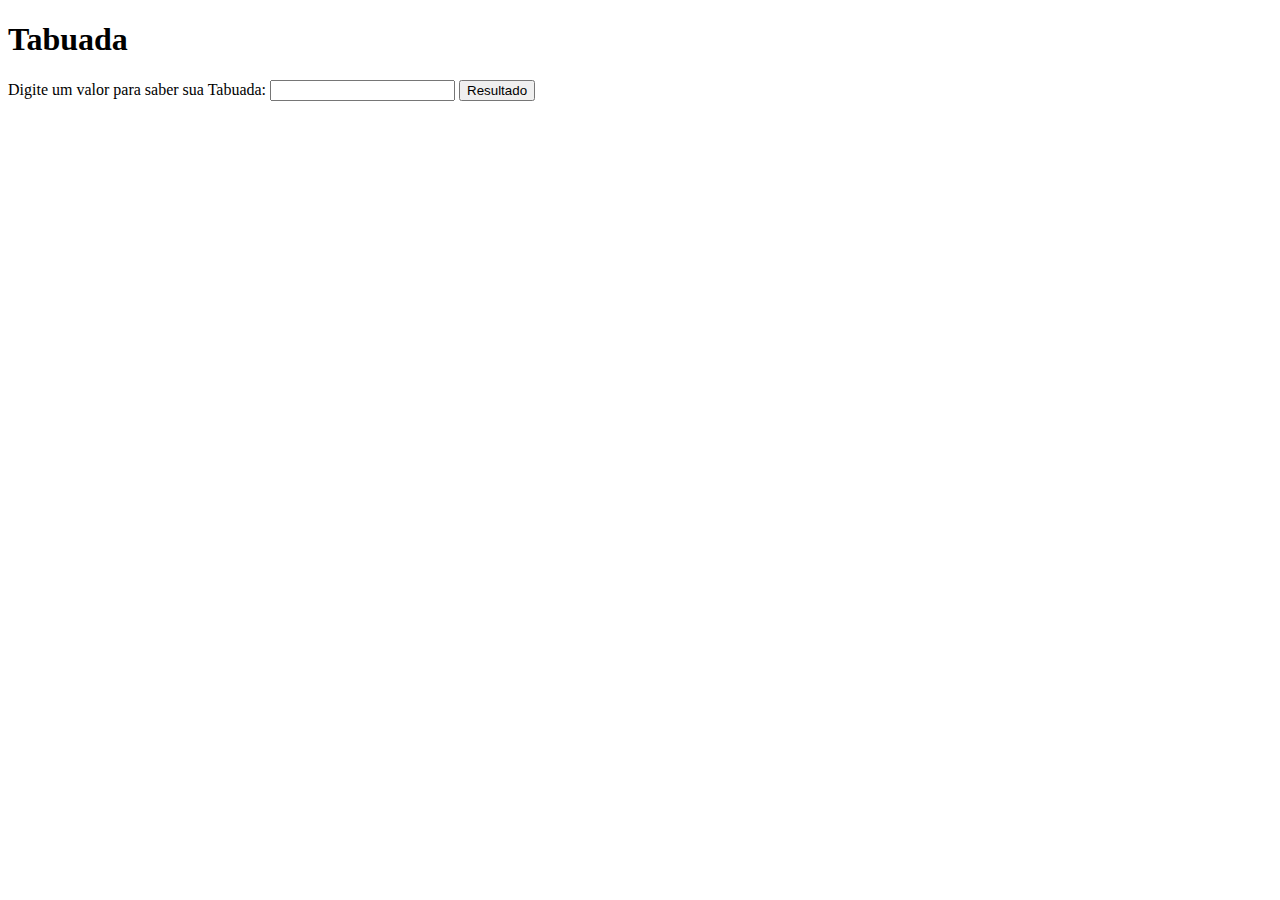
<file: testes/index.html>
<!DOCTYPE html>
<html lang="pt-br">
<head>
    <meta charset="UTF-8">
    <meta http-equiv="X-UA-Compatible" content="IE=edge">
    <meta name="viewport" content="width=device-width, initial-scale=1.0">
    <title>Teste 0001</title>
    <style>
        div#resultado {
            max-width: 200px;
            text-align: center;
            background-color: rgb(17, 94, 146);
            color: white;
        }
        
    </style>
</head>
<body>
    <h1>Tabuada</h1>
    Digite um valor para saber sua Tabuada: <input type="number" name="n1" id="n1">
    <input type="button" value="Resultado" onclick="clicar()">

    <div id="resultado">
        
    </div>
    <script>
        function clicar() {
            var n2 = document.getElementById('n1')
            var res = document.getElementById('resultado')
            var tn1 = Number(n2.value)
            var n3 = tn1 * 1
            var n4 = tn1 * 2
            var n5 = tn1 * 3
            var n6 = tn1 * 4
            var n7 = tn1 * 5
            var n8 = tn1 * 6
            var n9 = tn1 * 7
            var n10 = tn1 * 8
            var n11 = tn1 * 9
            var n12 = tn1 * 10
            res.innerHTML = (`${tn1} x 01 = ${n3}`)
            res.innerHTML += (`<p>${tn1} x 02 = ${n4}</p>`)
            res.innerHTML += (`<p>${tn1} x 03 = ${n5}</p>`)
            res.innerHTML += (`<p>${tn1} x 04 = ${n6}</p>`)
            res.innerHTML += (`<p>${tn1} x 05 = ${n7}</p>`)
            res.innerHTML += (`<p>${tn1} x 06 = ${n8}</p>`)
            res.innerHTML += (`<p>${tn1} x 07 = ${n9}</p>`)
            res.innerHTML += (`<p>${tn1} x 08 = ${n10}</p>`)
            res.innerHTML += (`<p>${tn1} x 09 = ${n11}</p>`)
            res.innerHTML += (`<p>${tn1} x 10 = ${n12}</p>`)
        }
    </script>
</body>
</html>
</file>
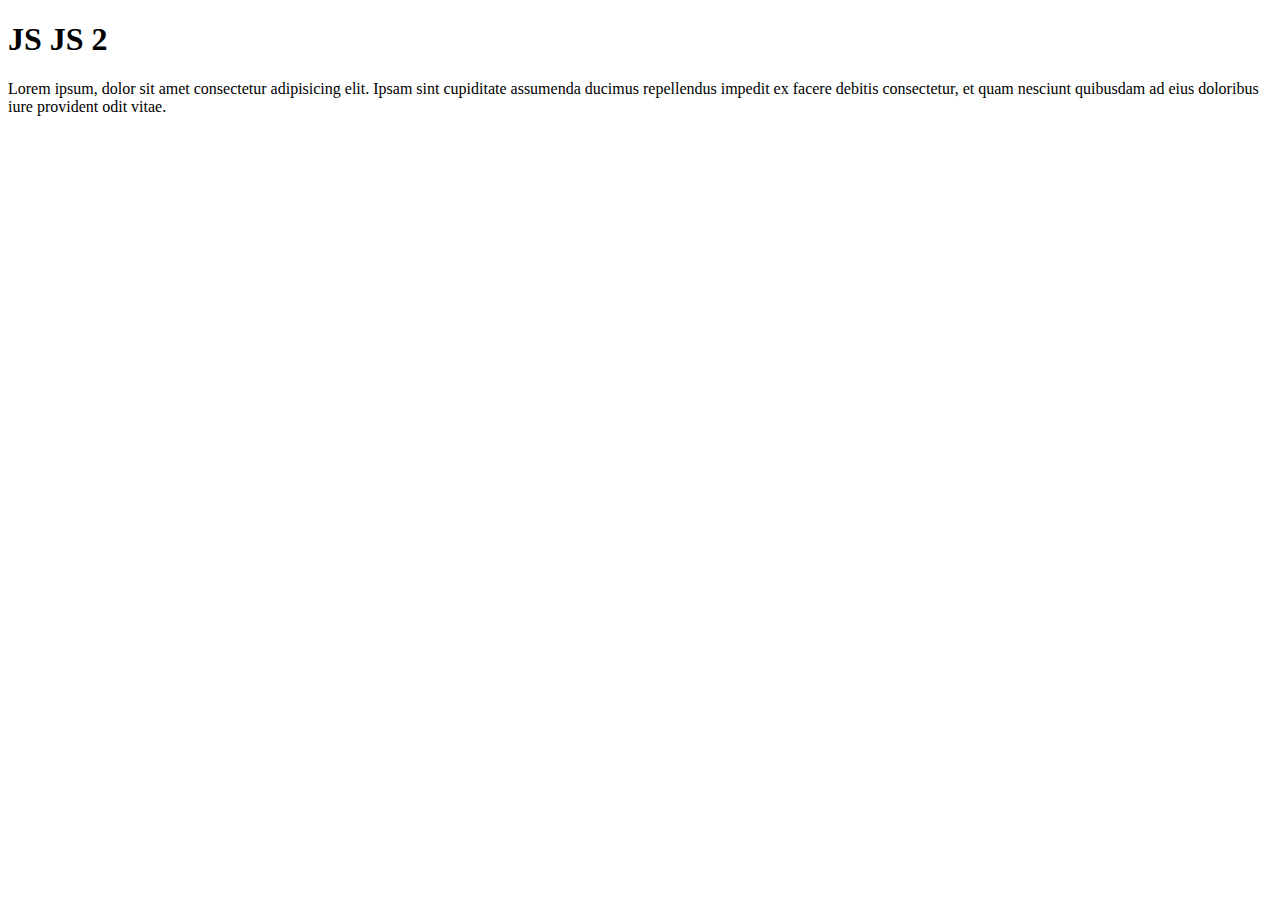
<file: exercicios/ex002/index.html>
<!DOCTYPE html>
<html lang="pt-br">
<head>
    <meta charset="UTF-8">
    <meta http-equiv="X-UA-Compatible" content="IE=edge">
    <meta name="viewport" content="width=device-width, initial-scale=1.0">
    <title>ex002</title>
</head>
<body>
    <h1>JS JS 2</h1>
    <p>Lorem ipsum, dolor sit amet consectetur adipisicing elit. Ipsam sint cupiditate assumenda ducimus repellendus impedit ex facere debitis consectetur, et quam nesciunt quibusdam ad eius doloribus iure provident odit vitae.</p>
    <script>
        var name = window.prompt('Qual seu nome?') 
        window.alert('Seja muito bem-vindo, ' + name + '!') //concatenação +
    </script>
</body>
</html>
</file>
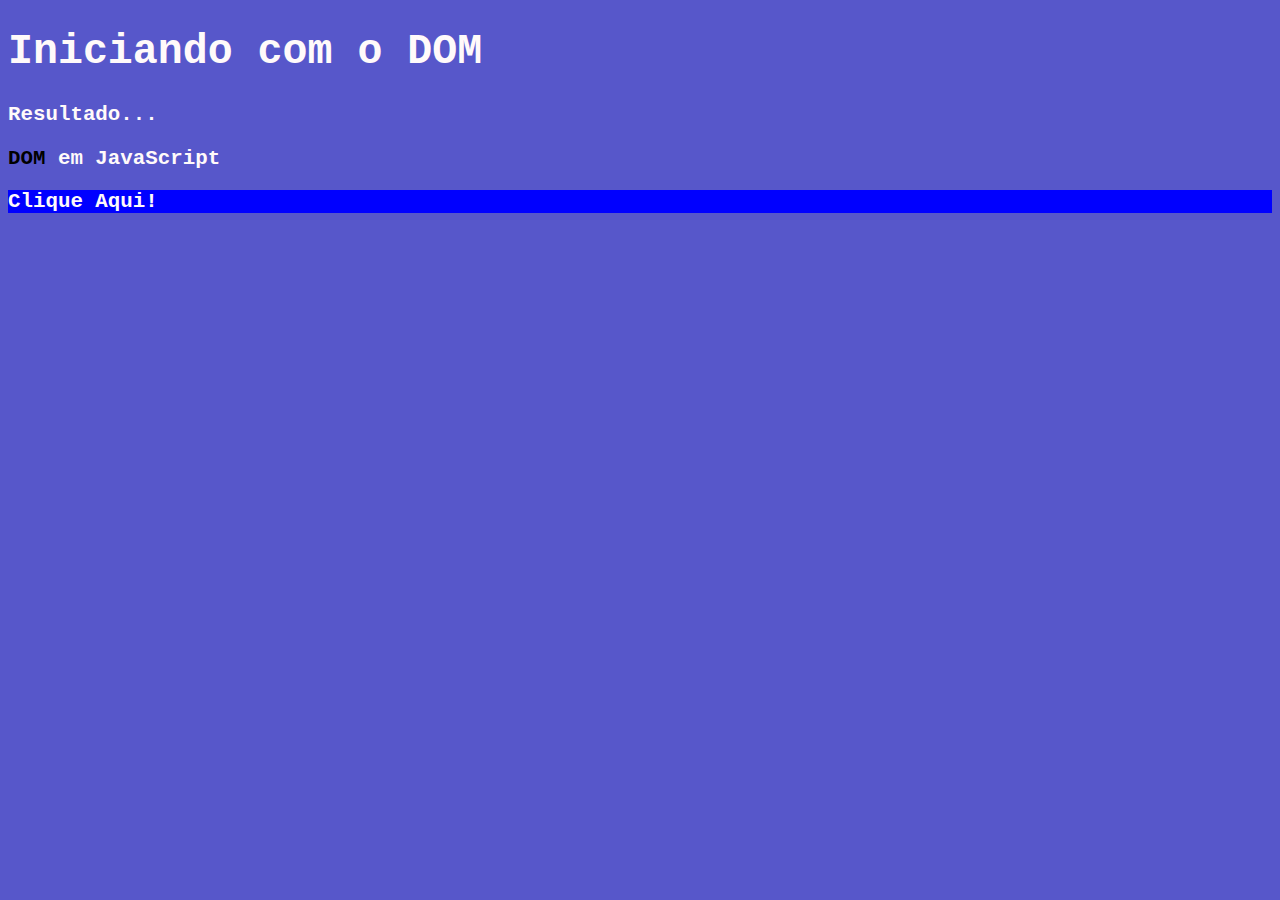
<file: exercicios/ex005/index.html>
<!DOCTYPE html>
<html lang="pt-br">
<head>
    <meta charset="UTF-8">
    <meta http-equiv="X-UA-Compatible" content="IE=edge">
    <meta name="viewport" content="width=device-width, initial-scale=1.0">
    <title>DOM DOM DOM</title>
    <style>
        body {
            background-color: rgb(87, 87, 202);
            color: snow;
            font-family: 'Courier New', Courier, monospace;
            font-weight: bold;
            font-size: 1.3em;
        }

        p > strong {
            color: black;
        }
    </style>
</head>
<body>
    <h1 id="title11">Iniciando com o DOM</h1>
    <p>Resultado...</p>
    <p><strong>DOM</strong> em JavaScript</p>
    <div class="mmss">Clique Aqui!</div>
    <script>
        var corpo = document.body
        var pp1 = document.getElementsByTagName('p')[1]
        /*
        var con = document.getElementById('mmss')
        con.style.background = 'black'
        //con.innerText = 'Clique Aqui!'
        
       var con = document.getElementsByClassName('mmss')[0]
       con.innerText = 'olá, mundo'*/

       var con = window.document.querySelector('div.mmss')
       con.style.background = 'blue'
    </script>
</body>
</html>
</file>
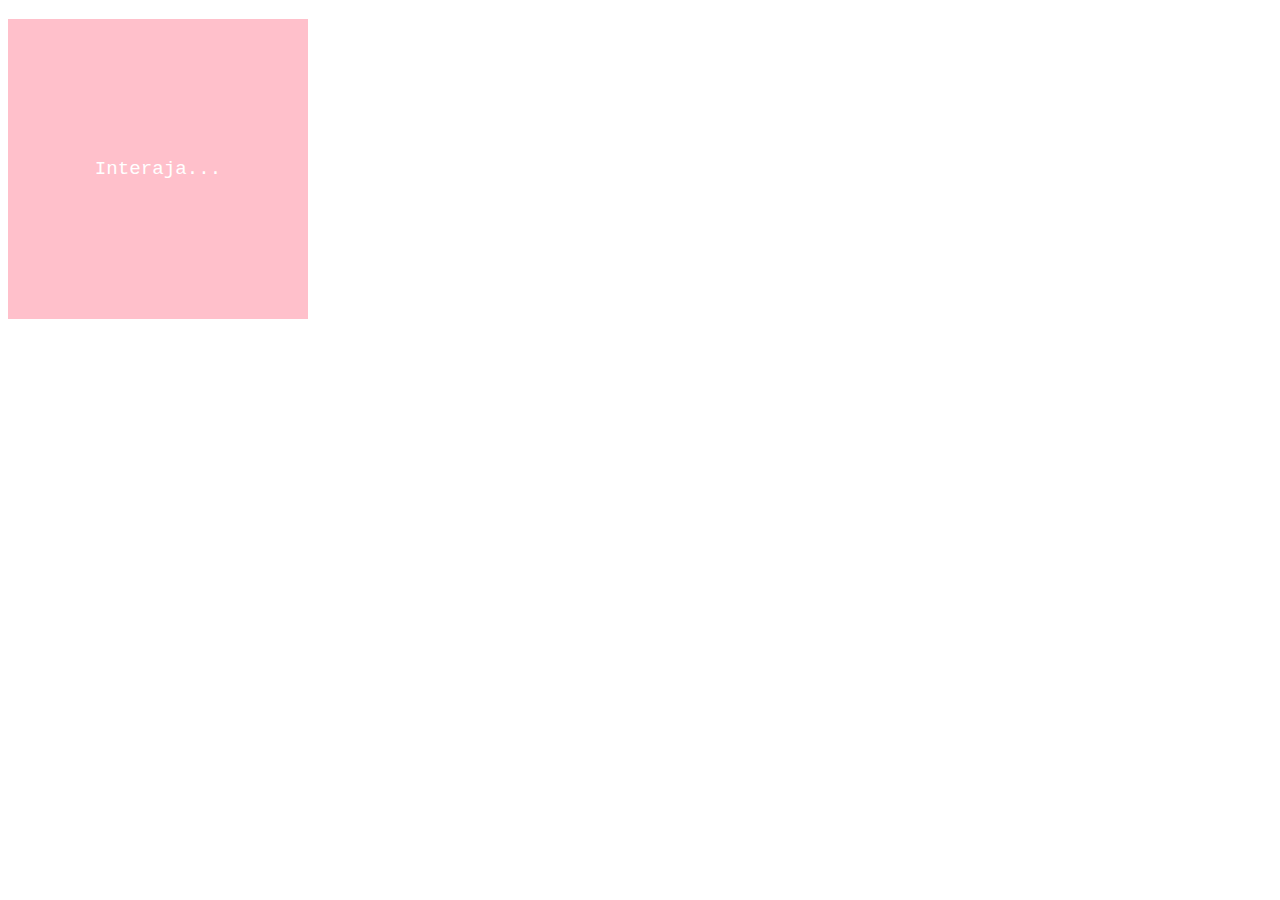
<file: exercicios/ex006/index.html>
<!DOCTYPE html>
<html lang="pt-br">
<head>
    <meta charset="UTF-8">
    <meta http-equiv="X-UA-Compatible" content="IE=edge">
    <meta name="viewport" content="width=device-width, initial-scale=1.0">
    <title>DOM DOM DOM eventos</title>
    <style>
        #area {
            font: normal 1.2em 'Courier New';
            background-color: pink;
            color: white;
            width: 300px;
            height: 300px;
            line-height: 300px;
            text-align: center;
        }
    </style>
</head>
<body>
    <div id="area">
        <p>Interaja...</p>
    </div>
    <script>
        var aa = document.getElementById('area')
        aa.addEventListener('click', clicar)
        aa.addEventListener('mouseenter', entrar)
        aa.addEventListener('mouseout', sair)
        function entrar() {
            aa.innerText = 'Entrou hein!'
            aa.style.background = 'black'
            aa.style.color = 'blue'
        }
        function clicar() {
            aa.innerText = 'Clicou hein!'
            aa.style.background = 'blue'
            aa.style.color = 'black'
        }
        function sair() {
            aa.innerText = 'Saiu hein!'
            aa.style.background = 'pink'
            aa.style.color = 'white'
        }
    </script>
</body>
</html>
</file>
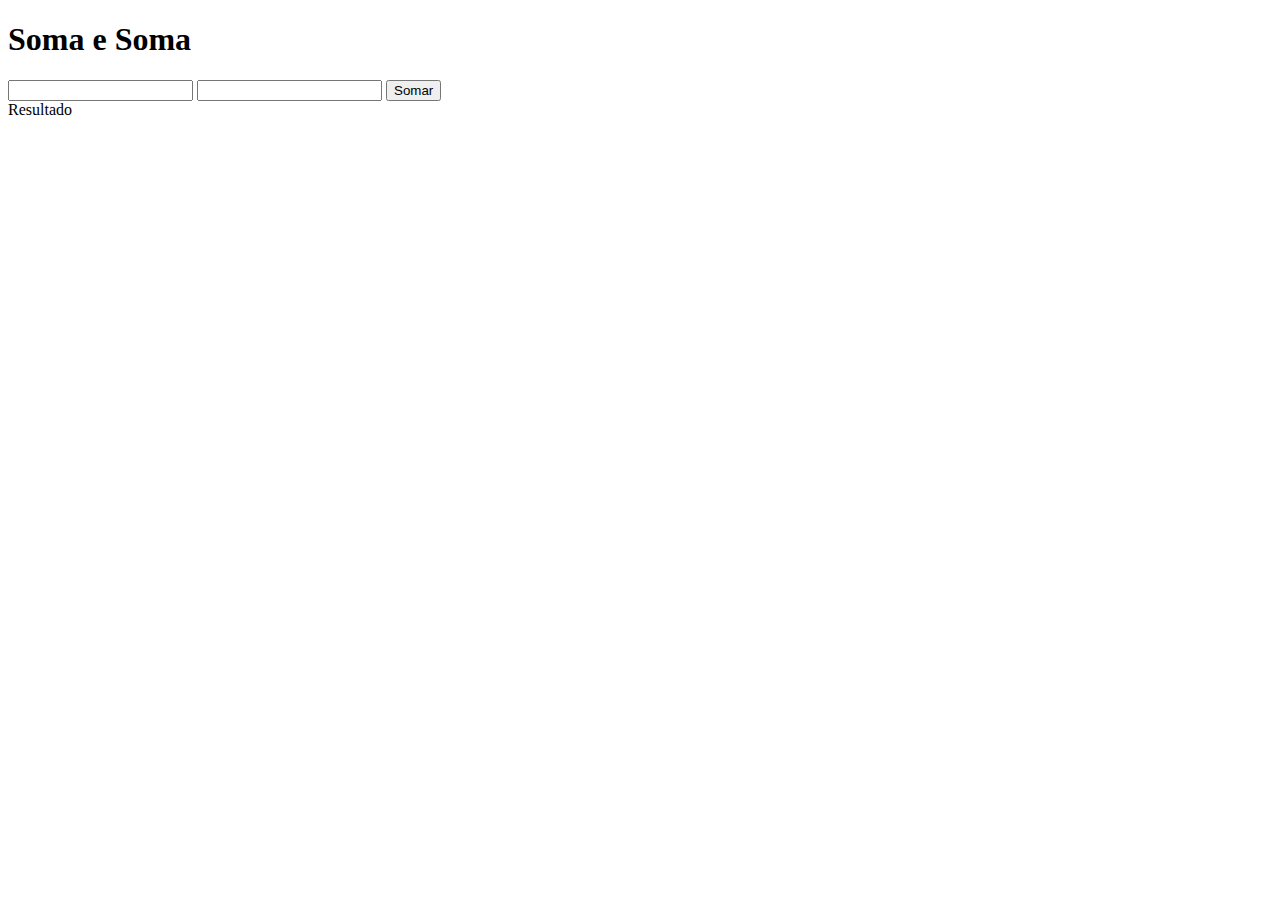
<file: exercicios/ex007/index.html>
<!DOCTYPE html>
<html lang="pt-br">
<head>
    <meta charset="UTF-8">
    <meta http-equiv="X-UA-Compatible" content="IE=edge">
    <meta name="viewport" content="width=device-width, initial-scale=1.0">
    <title>Somando</title>
</head>
<body>
    <h1>Soma e Soma</h1>
    <input type="number" name="tnt01" id="tnt01">
    <input type="number" name="tnt02" id="tnt02">
    <input type="button" value="Somar" onclick="somar()">
    <div id="result">Resultado</div>
    <script>
        function somar () {
            var tn01 = document.getElementById('tnt01')
            var tn02 = document.getElementById('tnt02')
            var resul = document.getElementById('result')
            var n1 = Number(tn01.value)
            var n2 = Number(tn02.value)
            var s = n1 + n2
            resul.innerHTML = `A soma entre ${n1} e ${n2} é ${s}`
        }
    </script>
</body>
</html>
</file>
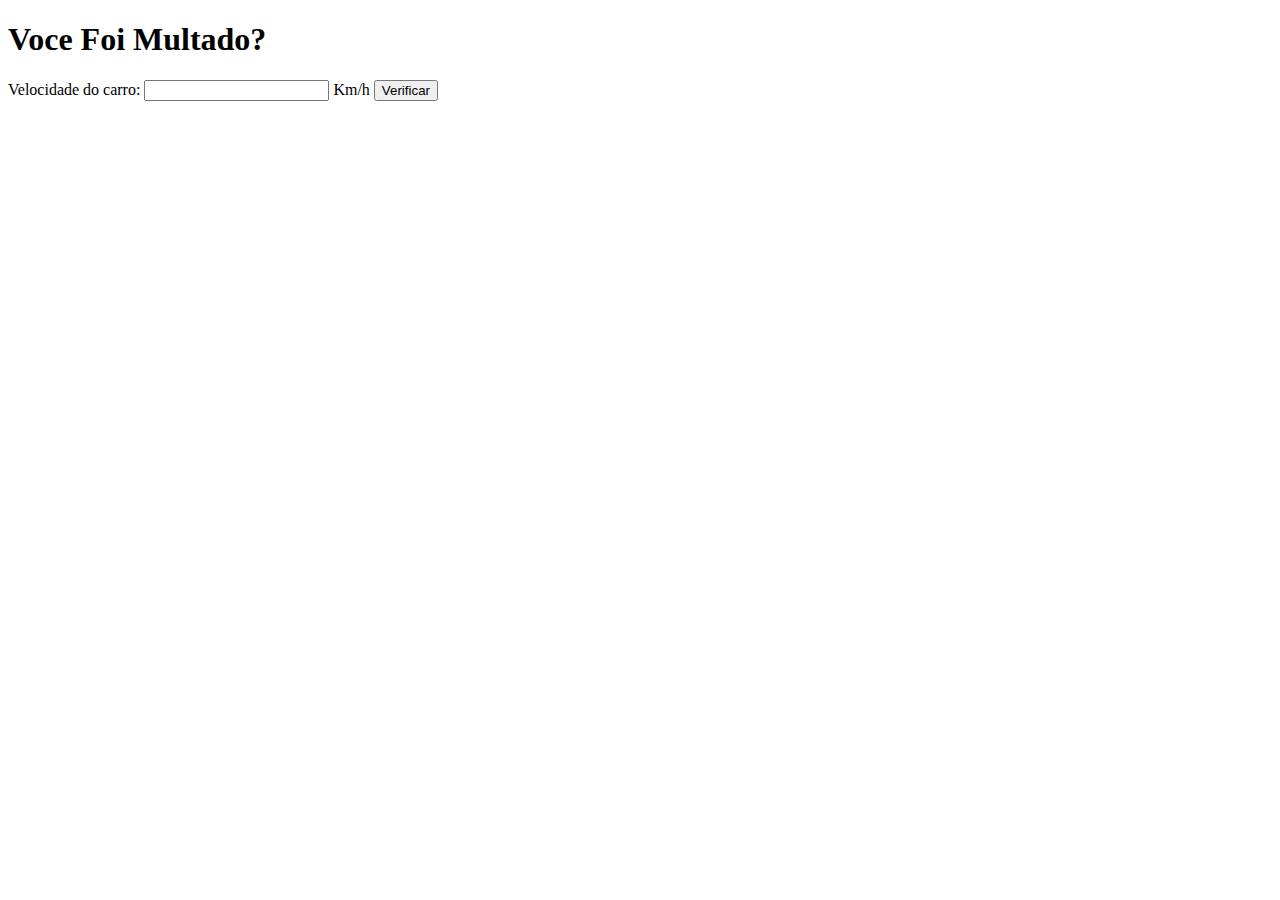
<file: exercicios/ex010/index.html>
<!DOCTYPE html>
<html lang="pt-br">
<head>
    <meta charset="UTF-8">
    <meta http-equiv="X-UA-Compatible" content="IE=edge">
    <meta name="viewport" content="width=device-width, initial-scale=1.0">
    <title>DETRAN</title>
</head>
<body>
    <h1>Voce Foi Multado?</h1>
    Velocidade do carro: <input type="number" name= "mtd" id="mtd1"> Km/h
    <input type="button" value="Verificar" onclick="calcular()">
    <div id="ve2">
        
    </div>
    <script>
        function calcular() {
            var vel = document.getElementById('mtd1')
            var ve0 = document.getElementById('ve2')
            var ve1 = Number(vel.value)
            ve0.innerHTML = `Sua velocidade atual é <strong>${ve1}Km/h</strong>`
            if (ve1 > 65) {
                ve0.innerHTML += `<p>Você ultrapassou o limite de velocidade da via, <strong>MULTADO!</strong></p>`
            }
            ve0.innerHTML += `<p>Dirija sempre com sinto de segurança!</p>`

        }
    </script>
</body>
</html>
</file>
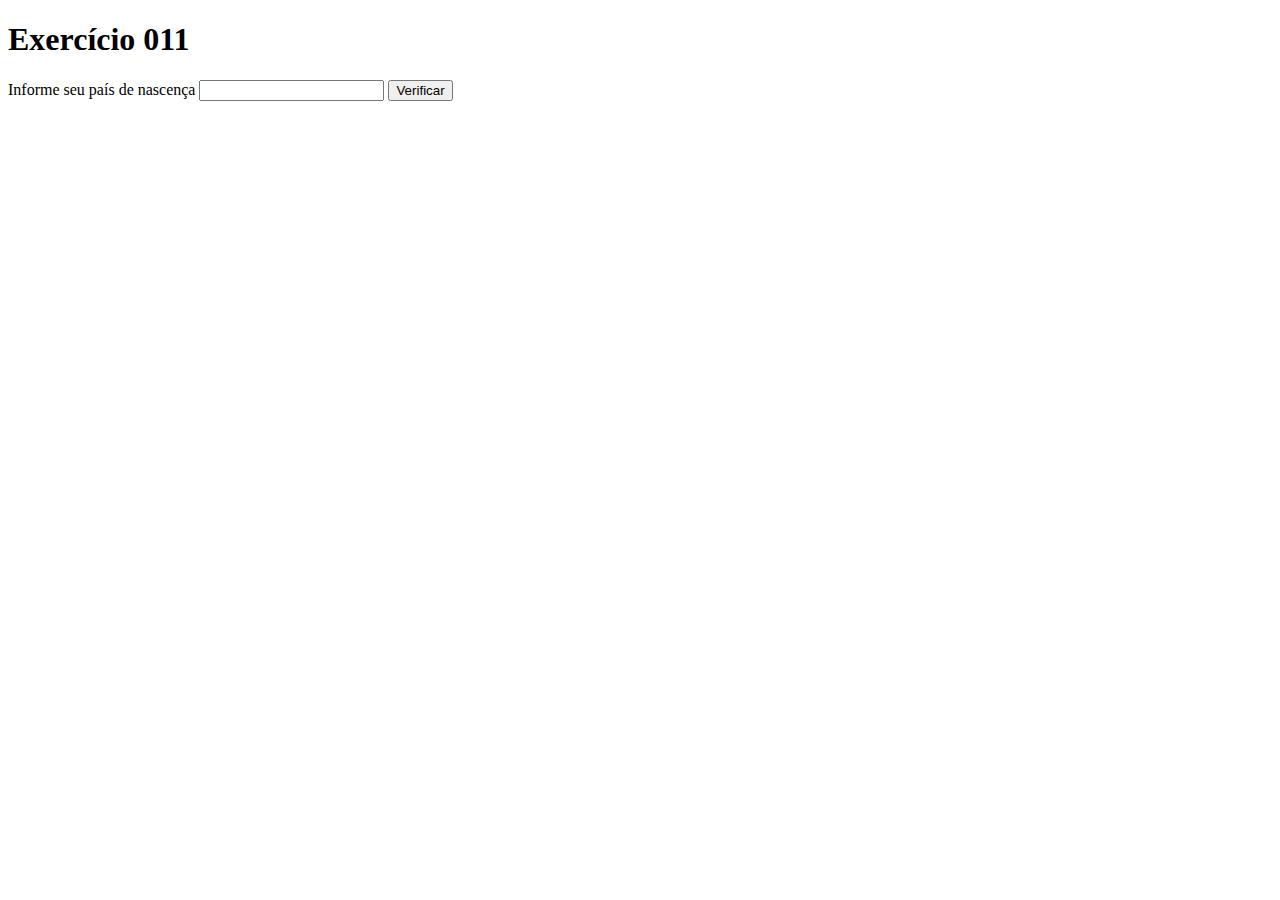
<file: exercicios/ex011/index.html>
<!DOCTYPE html>
<html lang="pt-br">
<head>
    <meta charset="UTF-8">
    <meta http-equiv="X-UA-Compatible" content="IE=edge">
    <meta name="viewport" content="width=device-width, initial-scale=1.0">
    <title>EX011?</title>
</head>
<body>
    <h1>Exercício 011</h1>
    Informe seu país de nascença <input type="text" name="nacionalidade" id="nacionalidade">
    <input type="button" value="Verificar" onclick="clicar()">
    <div id="res0">

    </div>
    <script>
        function clicar() {
            var pais = document.getElementById('nacionalidade')
            var res1 = document.getElementById('res0')
            var res2 = String(pais.value)
            res1.innerHTML = `Você nasceu em: ${res2}`
            if (res2 == 'Brasil' | res2 == 'brasil') {
                res1.innerHTML += `<p> Como voce nasceu no <strong>Brasil</strong> voce é brasileiro!`
            }else {
                res1.innerHTML += `<p>Como voce nasceu em: <strong>${res2}</strong> voce é estrangeiro</p>`
                res1.innerHTML += `<p>Seja bem-vindo(a) ao Brasil</p>`
            }
        }
    </script>
</body>
</html>
</file>
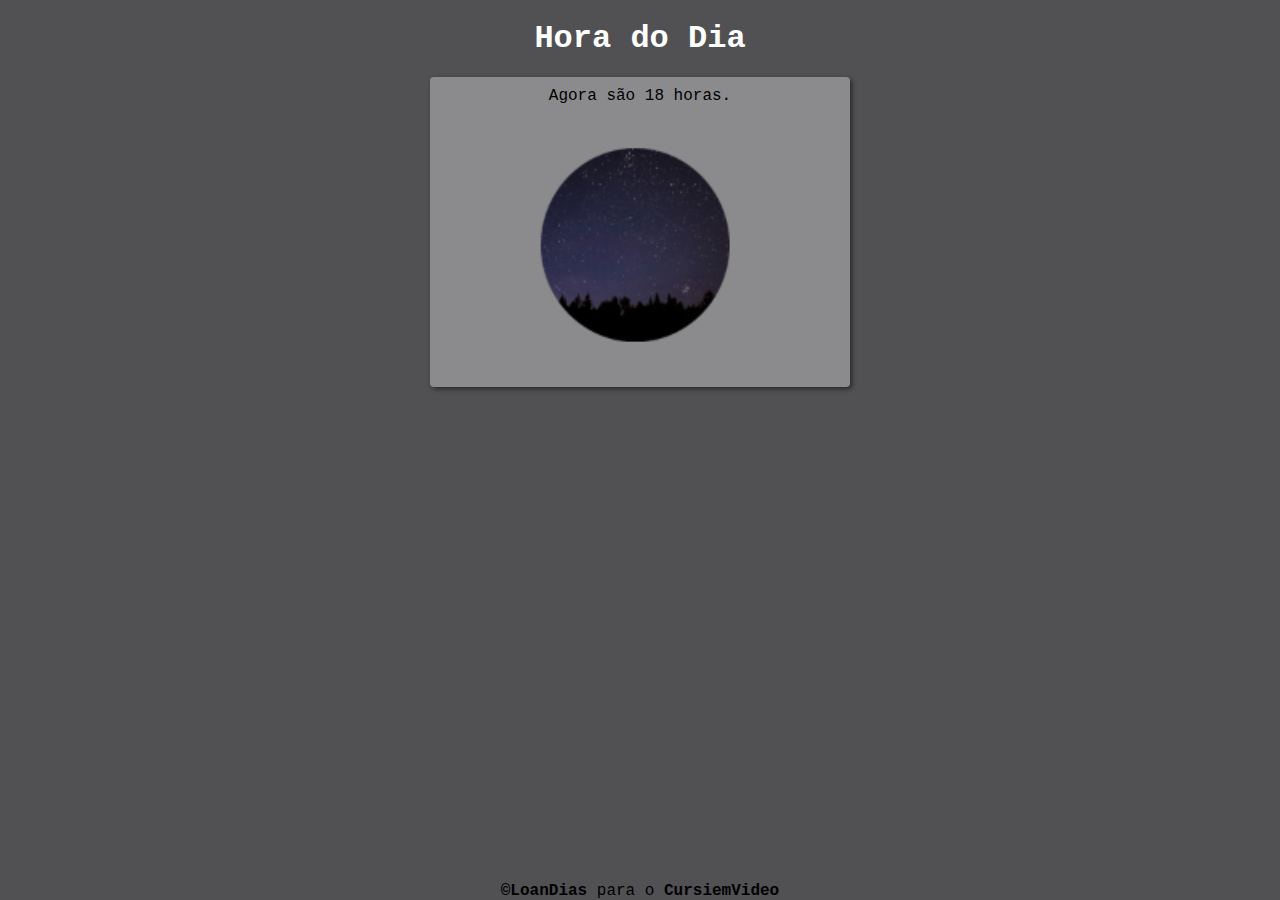
<file: extraexe/extra01/index.html>
<!DOCTYPE html>
<html lang="pt-br">
<head>
    <meta charset="UTF-8">
    <meta http-equiv="X-UA-Compatible" content="IE=edge">
    <meta name="viewport" content="width=device-width, initial-scale=1.0">
    <link rel="stylesheet" href="estilo/style.css">
    <title>Modelo de Exercício</title>
</head>
<body onload="carregar()">
    <header>
        <h1>Hora do Dia</h1>
    </header>
    <section>
        <div id="msg">
                horas aqui
        </div>
        <div id="foto">
            <img id="imagem" src="imagens/manha.png" alt="Foto do Dia">
        </div>
    </section>
    <footer>
        <p><a href="https://github.com/LoanDias" target="_blank"><strong>&copy;LoanDias</strong></a> para o <a href="https://www.cursoemvideo.com/" target="_blank"><strong>CursiemVideo</strong></a></p>
    </footer>
    <script src="javi/script.js"></script>
</body>
</html>
</file>
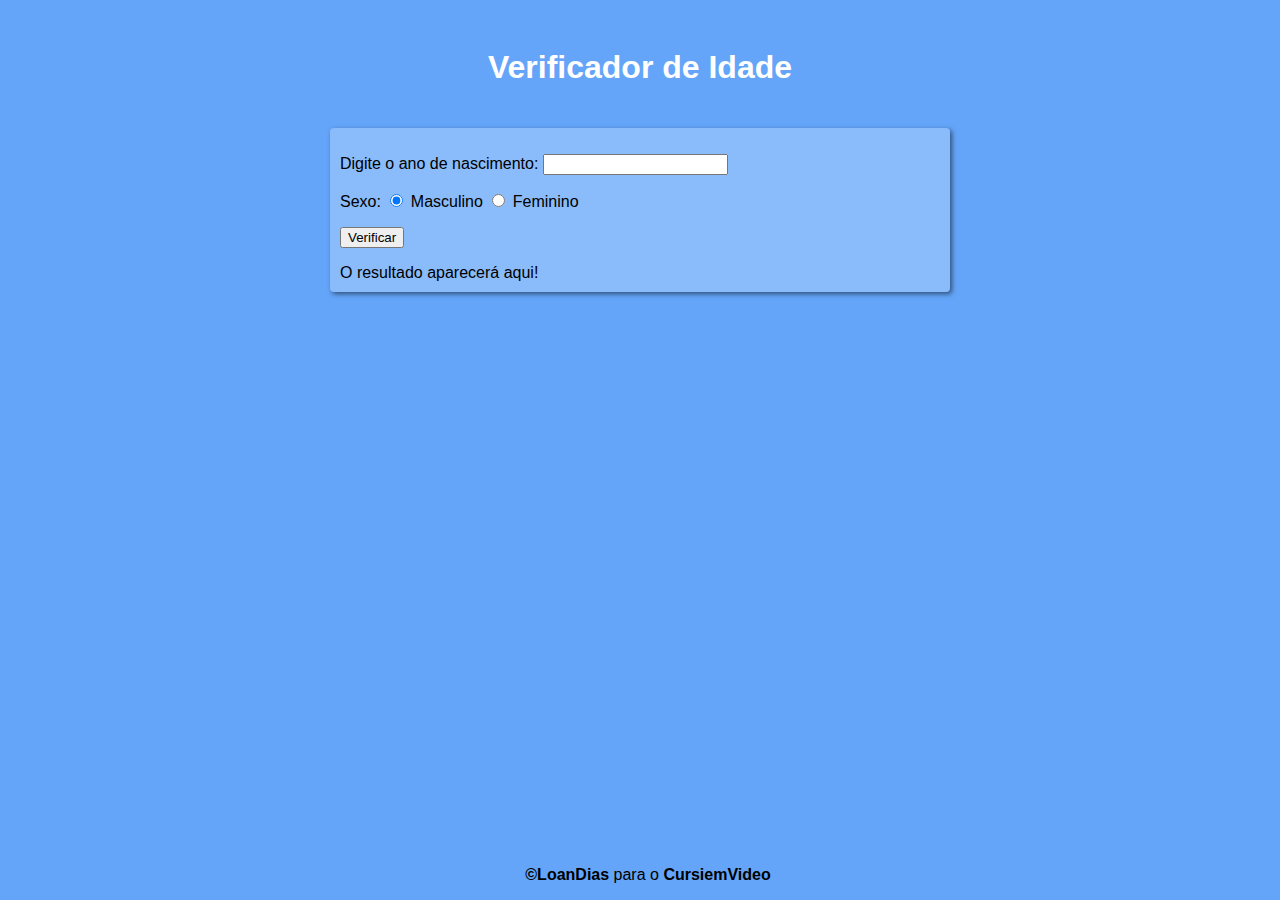
<file: extraexe/extra02/index.html>
<!DOCTYPE html>
<html lang="pt-br">
<head>
    <meta charset="UTF-8">
    <meta http-equiv="X-UA-Compatible" content="IE=edge">
    <meta name="viewport" content="width=device-width, initial-scale=1.0">
    <link rel="stylesheet" href="estilo/style.css">
    <title>Modelo de Exercício</title>
</head>
<body>
    <header>
        <h1>Verificador de Idade</h1>
    </header>
    <article id="caixacentro">
            <div id="cima">
                <p>Digite o ano de nascimento:
                    <input type="number" name="ano" id="ano"></p>
                <p>Sexo: 
                    <input type="radio" name="sex" id="masc" checked>
                    <label for="masc">Masculino</label>
                    <input type="radio" name="sex" id="femi">
                    <label for="femi">Feminino</label>
                </p>
                <p>
                    <input type="button" value="Verificar" onclick="verificar()">
                </p>
            <div id="res">
                O resultado aparecerá aqui!
            </div>
    </article>
    <footer>
        <p><a href="https://github.com/LoanDias" target="_blank"><strong>&copy;LoanDias</strong></a> para o <a href="https://www.cursoemvideo.com/" target="_blank"><strong>CursiemVideo</strong></a></p>
    </footer>
    <script src="javi/script.js"></script>
</body>
</html>
</file>
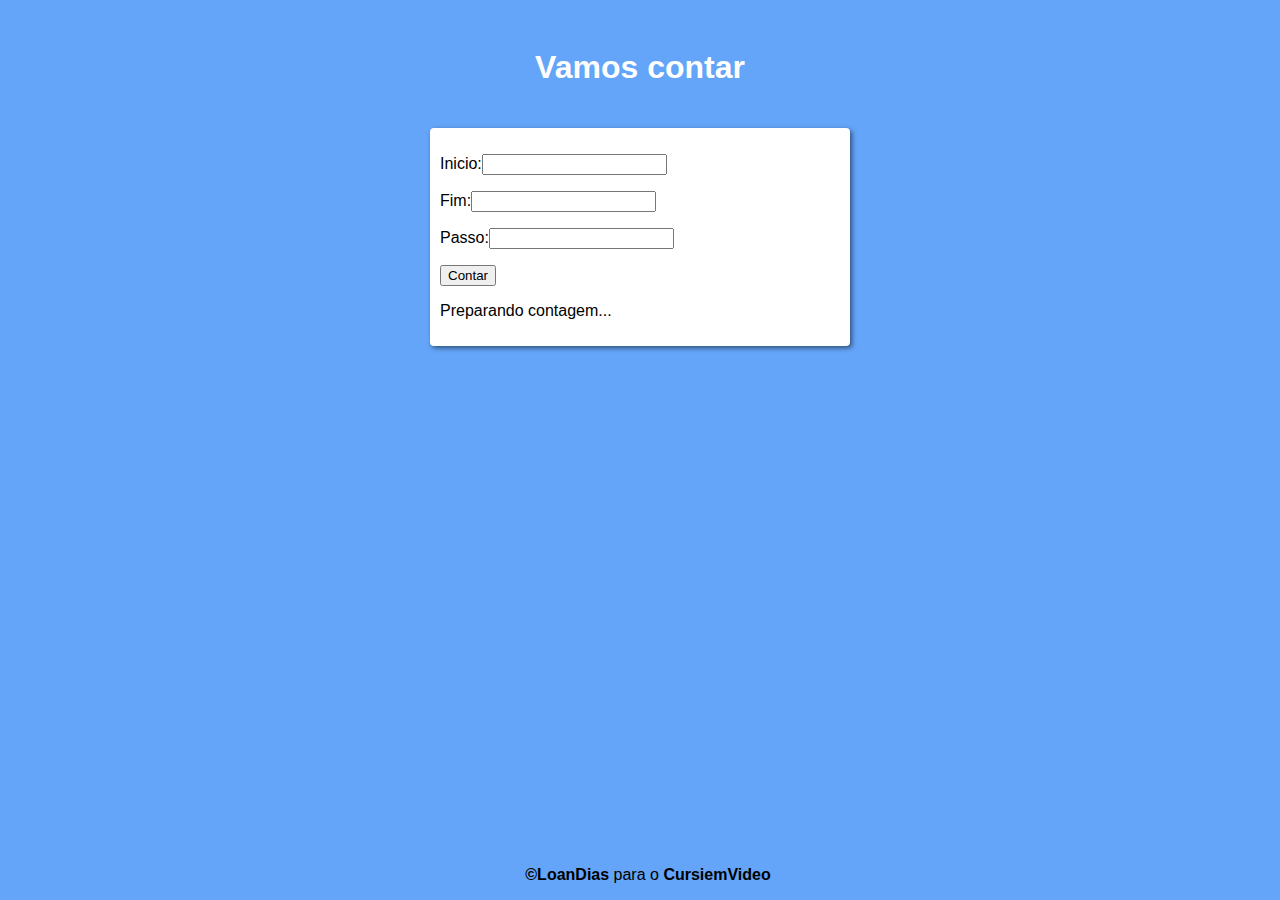
<file: extraexe/extra03/index.html>
<!DOCTYPE html>
<html lang="pt-br">
<head>
    <meta charset="UTF-8">
    <meta http-equiv="X-UA-Compatible" content="IE=edge">
    <meta name="viewport" content="width=device-width, initial-scale=1.0">
    <link rel="stylesheet" href="estilo/style.css">
    <title>Modelo de Exercício</title>
</head>
<body>
    <header>
        <h1>Vamos contar</h1>
    </header>
    <article id="caixa">
            <div id="cima">
                <p>
                    Inicio:<input type="number" name="inicio" id="inicio">
                </p>
                <p>
                    Fim:<input type="number" name="final" id="final">
                </p>
                <p>
                    Passo:<input type="number" name="passo" id="passo">
                </p>
                <p>
                    <input type="button" value="Contar" onclick="contar()">
                </p>
            </div>
            <div id="resultado">
                <p>Preparando contagem...</p>
            </div>
    </article>
    <footer>
        <p><a href="https://github.com/LoanDias" target="_blank"><strong>&copy;LoanDias</strong></a> para o <a href="https://www.cursoemvideo.com/" target="_blank"><strong>CursiemVideo</strong></a></p>
    </footer>
    <script src="javi/script.js"></script>
</body>
</html>
</file>
<file: extraexe/extra01/estilo/style.css>
*{
    padding: 0px;
    margin: 0px;
}

body {
    background-color: rgba(10, 112, 245, 0.63);
    font-family: 'Courier New', Courier, monospace;
}

header {
    text-align: center;
    color: white;
    padding: 20px;
    background-color: rgba(0, 0, 0, 0);
}

img {
    width: 400px;
}

div {
    text-align: center;
}

section {
    background-color: rgba(255, 255, 255, 0.336);
    max-width: 400px;
    max-height: 400px;
    border-radius: 4px;
    box-shadow: 2px 2px 5px rgba(0, 0, 0, 0.527);
    padding: 10px;
    margin: auto;
}
footer {
    text-align: center;
    background-color: rgba(4, 55, 122, 0);
    position: absolute;
    bottom: 0;
    width: 100%;
}
footer p > a {
    color: black;
    text-decoration: none;
}
</file>
<file: extraexe/extra02/estilo/style.css>
body {
    background-color: rgba(10, 112, 245, 0.63);
    font-family: Arial, Helvetica, sans-serif;
}

header {
    text-align: center;
    color: white;
    padding: 20px;
    background-color: rgba(0, 0, 0, 0);
}


#caixacentro {
    background-color: rgba(255, 255, 255, 0.247);
    width: 600px;
    border-radius: 4px;
    box-shadow: 2px 2px 5px rgba(0, 0, 0, 0.527);
    padding: 10px;
    margin: auto;
}
footer {
    text-align: center;
    background-color: rgba(4, 55, 122, 0);
    position: absolute;
    bottom: 0;
    width: 100%;
}
footer p > a {
    color: black;
    text-decoration: none;
}
</file>
<file: extraexe/extra03/estilo/style.css>
body {
    background-color: rgba(10, 112, 245, 0.63);
    font-family: Verdana, Geneva, Tahoma, sans-serif;
}

header {
    text-align: center;
    color: white;
    padding: 20px;
    background-color: rgba(0, 0, 0, 0);
}

#caixa {
    background-color: white;
    width: 400px;
    border-radius: 4px;
    box-shadow: 2px 2px 5px rgba(0, 0, 0, 0.527);
    padding: 10px;
    margin: auto;
}
footer {
    text-align: center;
    background-color: rgba(4, 55, 122, 0);
    position: absolute;
    bottom: 0;
    width: 100%;
}
footer p > a {
    color: black;
    text-decoration: none;
}
</file>
